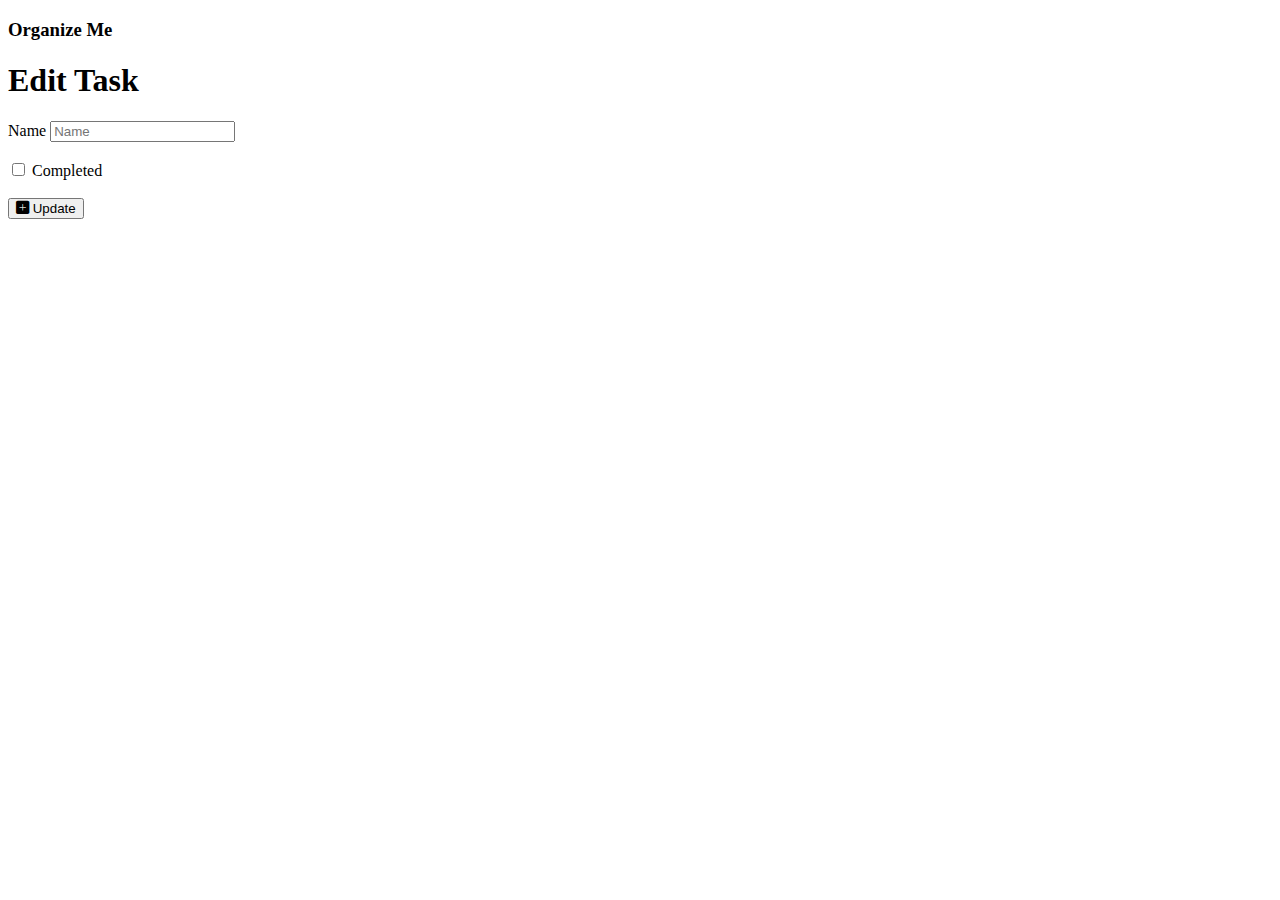
<file: src/main/resources/templates/edit-todo-item.html>
<!DOCTYPE html>
<html lang="en" xmlns:th="http://www.thymeleaf.org">
<head>
    <meta charset="UTF-8">
    <meta http-equiv="X-UA-Compatible" content="IE=edge">
    <meta name="viewport" content="width=device-width, initial-scale=1">
    <title>Title</title>
    <link href="https://cdn.jsdelivr.net/npm/bootstrap@5.3.2/dist/css/bootstrap.min.css" rel="stylesheet" integrity="sha384-T3c6CoIi6uLrA9TneNEoa7RxnatzjcDSCmG1MXxSR1GAsXEV/Dwwykc2MPK8M2HN" crossorigin="anonymous">
    <link rel="stylesheet" href="https://cdn.jsdelivr.net/npm/bootstrap-icons@1.11.3/font/bootstrap-icons.min.css">
    <link rel="stylesheet" th:href="@{/main.css}">
</head>
<body>
<div class="container">
    <div class="title">
        <h3>Organize Me</h3>
        <div class="date" id="date">
            <div class="dayContainer">
                <h1 class="day" id="day"></h1>
            </div>
            <div class="monthYearContainer">
                <h2 class="month"id="month"></h2>
                <h2 class="year" id="year"></h2>
            </div>
        </div>
    </div>

    <div class="todoContainer edit">
        <h1>Edit Task</h1>
        <div class="editContainer">
            <form action="#" th:action="@{/todo/{id}(id=${todo.id})}" th:object="${todo}" method="POST">
                <div class="form-group">
                    <div>
                        <div>
                            <label for="description" class="label"> Name </label>
                            <input class="form-control inputDesc" type="text" th:field="*{description}" id="description" placeholder="Name">
                        </div>
                        <br>
                        <div class="form-check">
                            <input class="form-check-input" type="checkbox" id="inputIsComplete" th:field="*{isComplete}" th:checked="${isComplete}==true" />
                            <label class="form-check-label" for="inputIsComplete">Completed</label>
                        </div>
                        <input type="hidden" th:field="*{createdAt}"/>
                        <input type="hidden" th:field="*{updatedAt}"/>
                    </div>
                    <br>
                    <button type="submit" class="btn btn-outline-success updateButton">
                        <i class="bi bi-plus-square-fill"></i> Update
                    </button>
                </div>
            </form>
        </div>
    </div>

</div>
<script src="https://cdn.jsdelivr.net/npm/bootstrap@5.3.2/dist/js/bootstrap.bundle.min.js" integrity="sha384-C6RzsynM9kWDrMNeT87bh95OGNyZPhcTNXj1NW7RuBCsyN/o0jlpcV8Qyq46cDfL" crossorigin="anonymous"></script>
<script th:src="@{/main.js}"></script>
</body>
</html>
</file>
